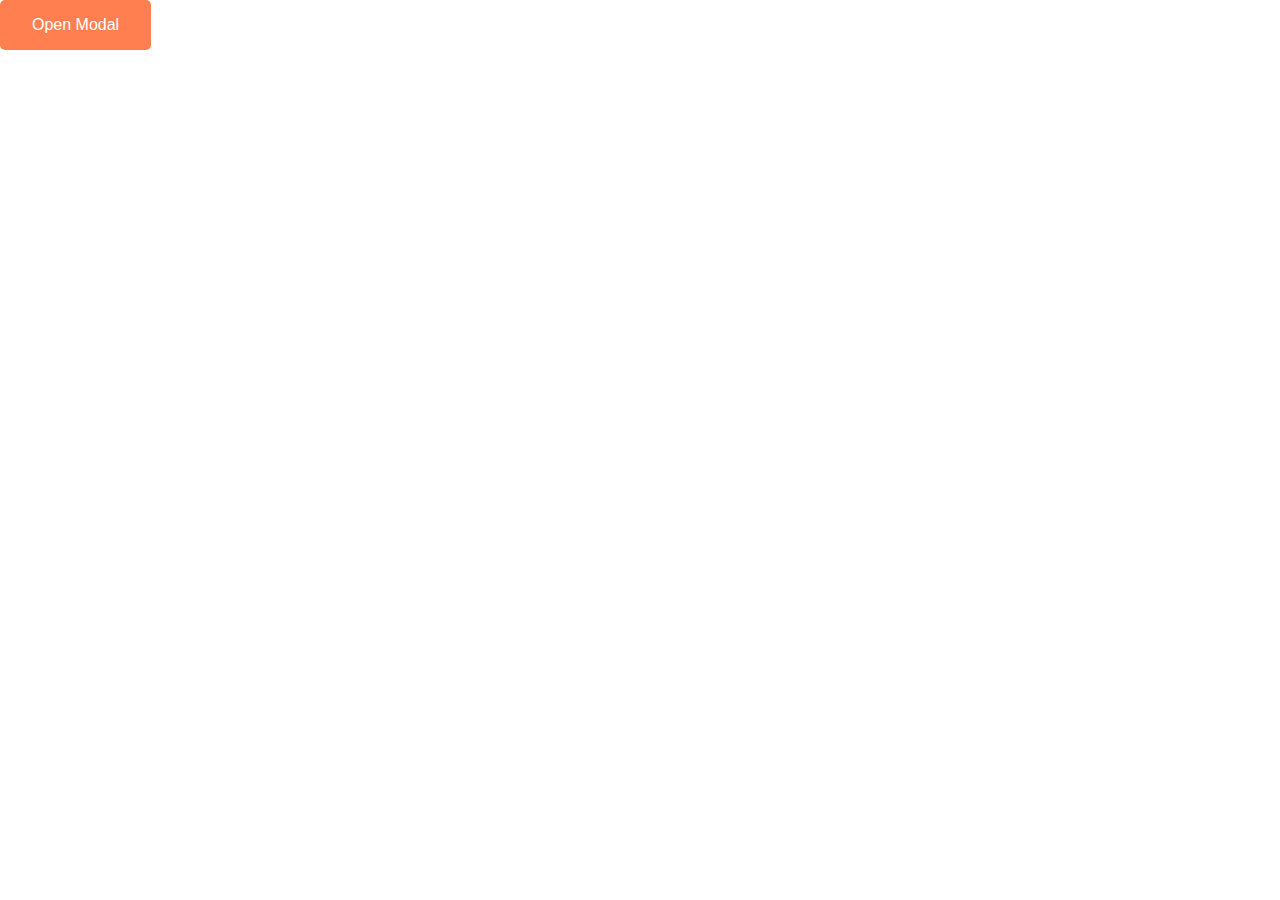
<file: index.html>
<!DOCTYPE html>
<html lang="en">
<head>
	<meta charset="UTF-8">
	<title>Simple Modal</title>
	<link rel="stylesheet" href="style.css">

</head>
<body>
   <button id="modalBtn" class="button">Open Modal</button>

   <div id="simpleModal" class="modal">
	   <div class="modal-content">
		   <span class="closeBtn">&times;</span>
		   <p>Hello I'm a modal</p>
	   </div>
   </div>
   <script src="script.js"></script>
</body>
</html>
</file>
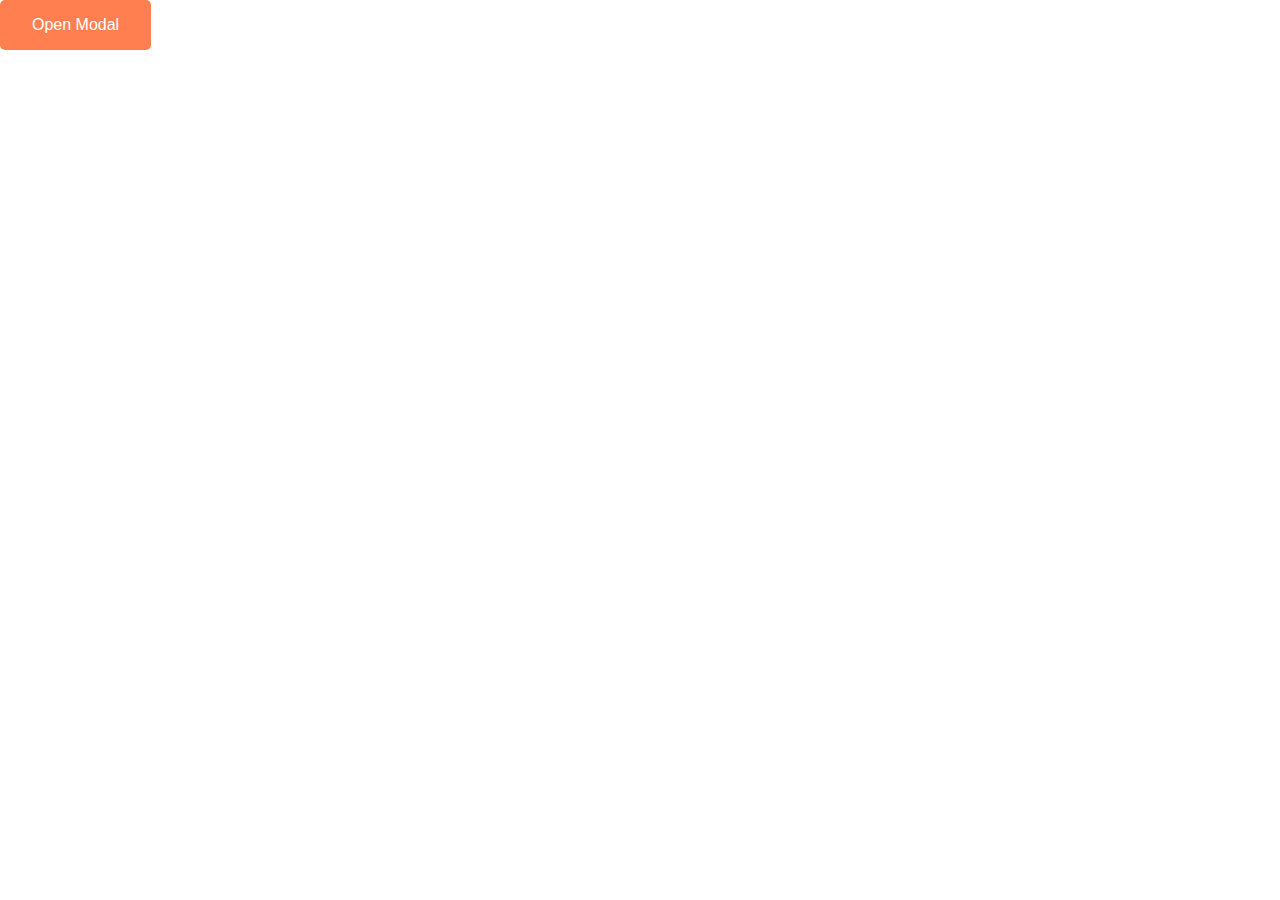
<file: index2.html>
<!DOCTYPE html>
<html lang="en">
<head>
	<meta charset="UTF-8">
	<title>Simple Modal</title>
	<link rel="stylesheet" href="style2.css">

</head>
<body>
<button id="modalBtn" class="button">Open Modal</button>

<div id="simpleModal" class="modal">
	<div class="modal-content">
		<div class="modal-header">
			<span class="closeBtn">&times;</span>
			<h2>Modal Header</h2>
		</div>
		<div class="modal-body">
			<p>Hello I'm a modal</p>
			<p>Lorem ipsum dolor sit amet, consectetur adipisicing elit. Adipisci deserunt distinctio dolore et libero necessitatibus perferendis provident, quia sed veritatis.</p>
		</div>
		<div class="modal-footer">
			<h2>Modal Footer</h2>
		</div>

	</div>
</div>
<script src="script.js"></script>
</body>
</html>
</file>
<file: style.css>
body{
	margin:0;
	padding:0;
	font-family: 'Arial', 'Helvetica', 'SansSerif', sans-serif;
	line-height: 1.6;
}
.button{
	background-color: coral;
	padding: 1em 2em;
	color: white;
	border: none;
	border-radius:5px ;
	font-size: 16px;
	/*text-align: center;*/
}
.button:hover{
	background-color: #333;
}
.modal{
	display: none;
	position: fixed;
	z-index: 1;
	left: 0;
	top:0;
	height: 100%;
	width:100%;
	overflow: auto;
	background-color: rgba(0,0,0,0.5);

}
.modal-content{
	background-color: #f4f4f4;
	margin: 20% auto;
	padding: 20px;
	width: 60%;
	animation: 1s modalOpen;
	box-shadow:0 5px 8px 0 rgba(0,0,0,0.2),0 7px 20px 0 rgba(0,0,0,0.6) ;
}
@keyframes modalOpen {
	from {
		opacity: 0;
	}
	to{
      opacity: 1;
	}
}
.closeBtn{
	float: right;
	color: #cccccc;
	font-size: 30px;
}
.closeBtn:hover,.closeBtn:focus{
	cursor: pointer;
	color: #000;
	text-decoration: none;
}
</file>
<file: style2.css>
body{
	margin:0;
	padding:0;
	font-family: 'Arial', 'Helvetica', 'SansSerif', sans-serif;
	line-height: 1.6;
}
.button{
	background-color: coral;
	padding: 1em 2em;
	color: white;
	border: none;
	border-radius:5px ;
	font-size: 16px;
	/*text-align: center;*/
}
.button:hover{
	background-color: #333;
}
.modal{
	display: none;
	position: fixed;
	z-index: 1;
	left: 0;
	top:0;
	height: 100%;
	width:100%;
	overflow: auto;
	background-color: rgba(0,0,0,0.5);

}
.modal-content{
	background-color: #f4f4f4;
	margin: 20% auto;
	/*padding: 20px;*/
	width: 60%;
	animation: 1s modalOpen;
	box-shadow:0 5px 8px 0 rgba(0,0,0,0.2),0 7px 20px 0 rgba(0,0,0,0.6) ;
}
.modal-header{
	background-color: coral;
	text-align: center;
	padding: 15px;
	color: #f4f4f4;
}
.modal-header h2,.modal-footer h2{
	margin:0;
}
.modal-body{
	padding: 10px 20px;
}
.modal-footer{
	background-color:coral;
	padding: 10px;
	color: white;
	text-align: center;
}
@keyframes modalOpen {
	from {
		opacity: 0;
	}
	to{
		opacity: 1;
	}
}
.closeBtn{
	position: relative;
	top:-20px;
	float: right;
	color: #fff;
	font-size: 30px;
}
.closeBtn:hover,.closeBtn:focus{
	cursor: pointer;
	color: #000;
	text-decoration: none;
}
</file>
